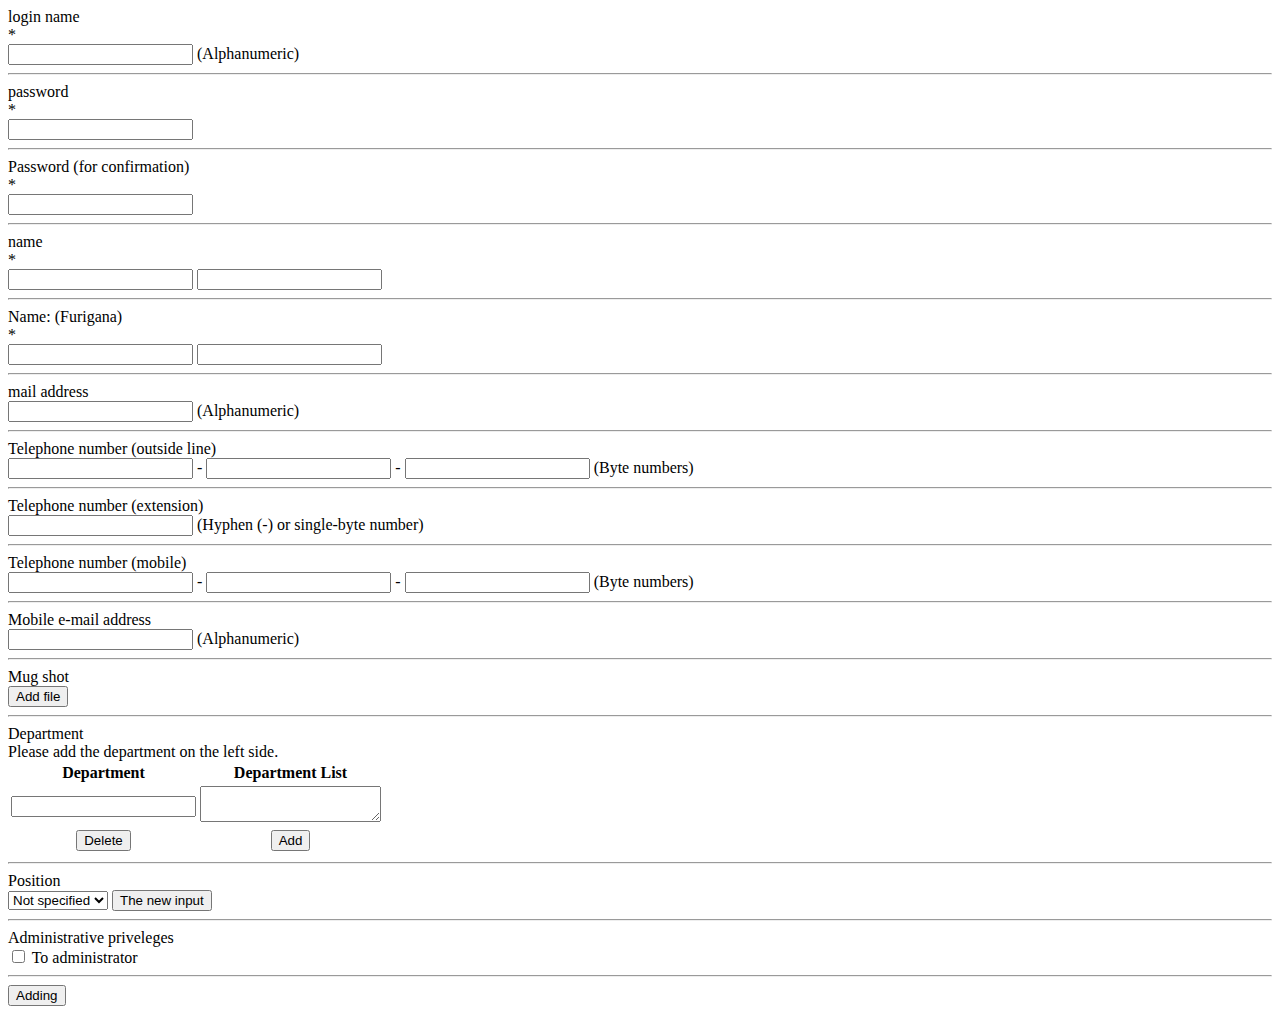
<file: spring_mvc_demo/src/main/resources/templates/addUser.html>
<!DOCTYPE html>
<html lang="en" xmlns:th="http://www.thymeleaf.org">
<head>
    <meta charset="UTF-8" />
    <link
            rel="stylesheet"
            href="https://cdnjs.cloudflare.com/ajax/libs/font-awesome/4.7.0/css/font-awesome.min.css"
    />
    <link rel="stylesheet" th:href="@{/css/addUser.css}" />
    <meta name="viewport" content="width=device-width, initial-scale=1.0" />
    <title>Add User Page</title>
    <script src="https://ajax.googleapis.com/ajax/libs/jquery/3.5.1/jquery.min.js" defer></script>
    <script th:src="@{/js/addUser.js}" defer></script>
</head>
<body>
<form th:action="@{/user/create}" th:object="${newUser}" method="post" id="addUserForm">
    <div class="field-group">
        <label class="field">login name</label>
    </div>
    <span class="note">*</span>
    <div class="input-group">
        <input type="text" id="login-name" th:field="*{loginName}" required />
        <span class="note">(Alphanumeric)</span>
    </div>
    <hr />
    <div class="field-group">
        <label class="field">password</label>
    </div>
    <span class="note">*</span>
    <div class="input-group">
        <input type="password" id="password" th:field="*{password}" required />
    </div>
    <hr />
    <div class="field-group">
        <label class="field">Password (for confirmation)</label>
    </div>
    <span class="note">*</span>
    <div class="input-group">
        <input type="password" id="repassword" th:field="*{checkPassword}" required />
    </div>
    <hr />
    <div class="field-group">
        <label class="field">name</label>
    </div>
    <span class="note">*</span>
    <div class="input-group">
        <input type="text" id="fname" th:field="*{firstName}" required />
        <input type="text" id="lname" th:field="*{lastName}" required />
    </div>
    <hr />
    <div class="field-group">
        <label class="field">Name: (Furigana)</label>
    </div>
    <span class="note">*</span>
    <div class="input-group">
        <input type="text" id="fname-kana" th:field="*{firstNameFurigana}" required />
        <input type="text" id="lname-kana" th:field="*{lastNameFurigana}" required />
    </div>
    <hr />
    <div class="field-group">
        <label class="field">mail address</label>
    </div>
    <div class="input-group">
        <input type="text" id="mail" th:field="*{mailAddress}" />
        <span class="note">(Alphanumeric)</span>
    </div>
    <hr />
    <div class="field-group">
        <label class="field">Telephone number (outside line)</label>
    </div>
    <div class="input-group">
        <input type="text" class="tel-input" th:field="*{tel1}"/> -
        <input type="text" class="tel-input" th:field="*{tel2}"/> -
        <input type="text" class="tel-input" th:field="*{tel3}"/>
        <span class="note">(Byte numbers)</span>
    </div>
    <hr />
    <div class="field-group">
        <label class="field">Telephone number (extension)</label>
    </div>
    <div class="input-group">
        <input type="text" class="phone-input" id="tel-extension" th:field="*{telephoneNumberExtension}" />
        <span class="note">(Hyphen (-) or single-byte number)</span>
    </div>
    <hr />
    <div class="field-group">
        <label class="field">Telephone number (mobile)</label>
    </div>
    <div class="input-group">
        <input type="text" class="tel-input" th:field="*{telMobile1}"/> -
        <input type="text" class="tel-input" th:field="*{telMobile2}"/> -
        <input type="text" class="tel-input" th:field="*{telMobile3}"/>
        <span class="note">(Byte numbers)</span>
    </div>
    <hr />
    <div class="field-group">
        <label class="field">Mobile e-mail address</label>
    </div>
    <div class="input-group">
        <input type="text" id="mobile-mail" th:field="*{mobileEmailAddress}" />
        <span class="note">(Alphanumeric)</span>
    </div>
    <hr />
    <div class="field-group">
        <label class="field">Mug shot</label>
    </div>
    <div class="input-group">
        <button class="add-file">Add file</button>
    </div>
    <hr />
    <div class="field-group">
        <label class="field">Department</label>
    </div>
    <div class="input-groups">
        Please add the department on the left side.
        <div class="dept-container">
            <table class="dept-table">
                <tr>
                    <th>Department</th>
                    <th>Department List</th>
                </tr>
                <tr class="dept-textarea">
                    <td><input type="text" id="dept-input" /></td>
                    <td><textarea id="dept-list" th:field="*{department}" readonly></textarea></td>
                </tr>
                <tr class="btn-group">
                    <th><button id="deleteButton">Delete</button></th>
                    <th><button id="addButton">Add</button></th>
                </tr>
            </table>
        </div>
    </div>
    <hr />
    <div class="field-group">
        <label class="field">Position</label>
    </div>
    <div class="input-groups">
        <select class="pos-select">
            <option>Not specified</option>
            <option>1</option>
            <option>2</option>
            <option>3</option>
        </select>
        <button class="new-input">The new input</button>
    </div>
    <hr />
    <div class="field-group">
        <label class="field">Administrative priveleges</label>
    </div>
    <div class="input-group">
        <input type="checkbox" id="admin" />
        To administrator
    </div>
    <hr />
    <div class="end-page">
        <button class="submit-btn" type="submit">Adding</button>
    </div>
</form>
<div th:if="${message}" class="success-message" th:text="${message}"></div>
<div th:if="${error}" class="error-message" th:text="${error}"></div>
</body>
</html>
</file>
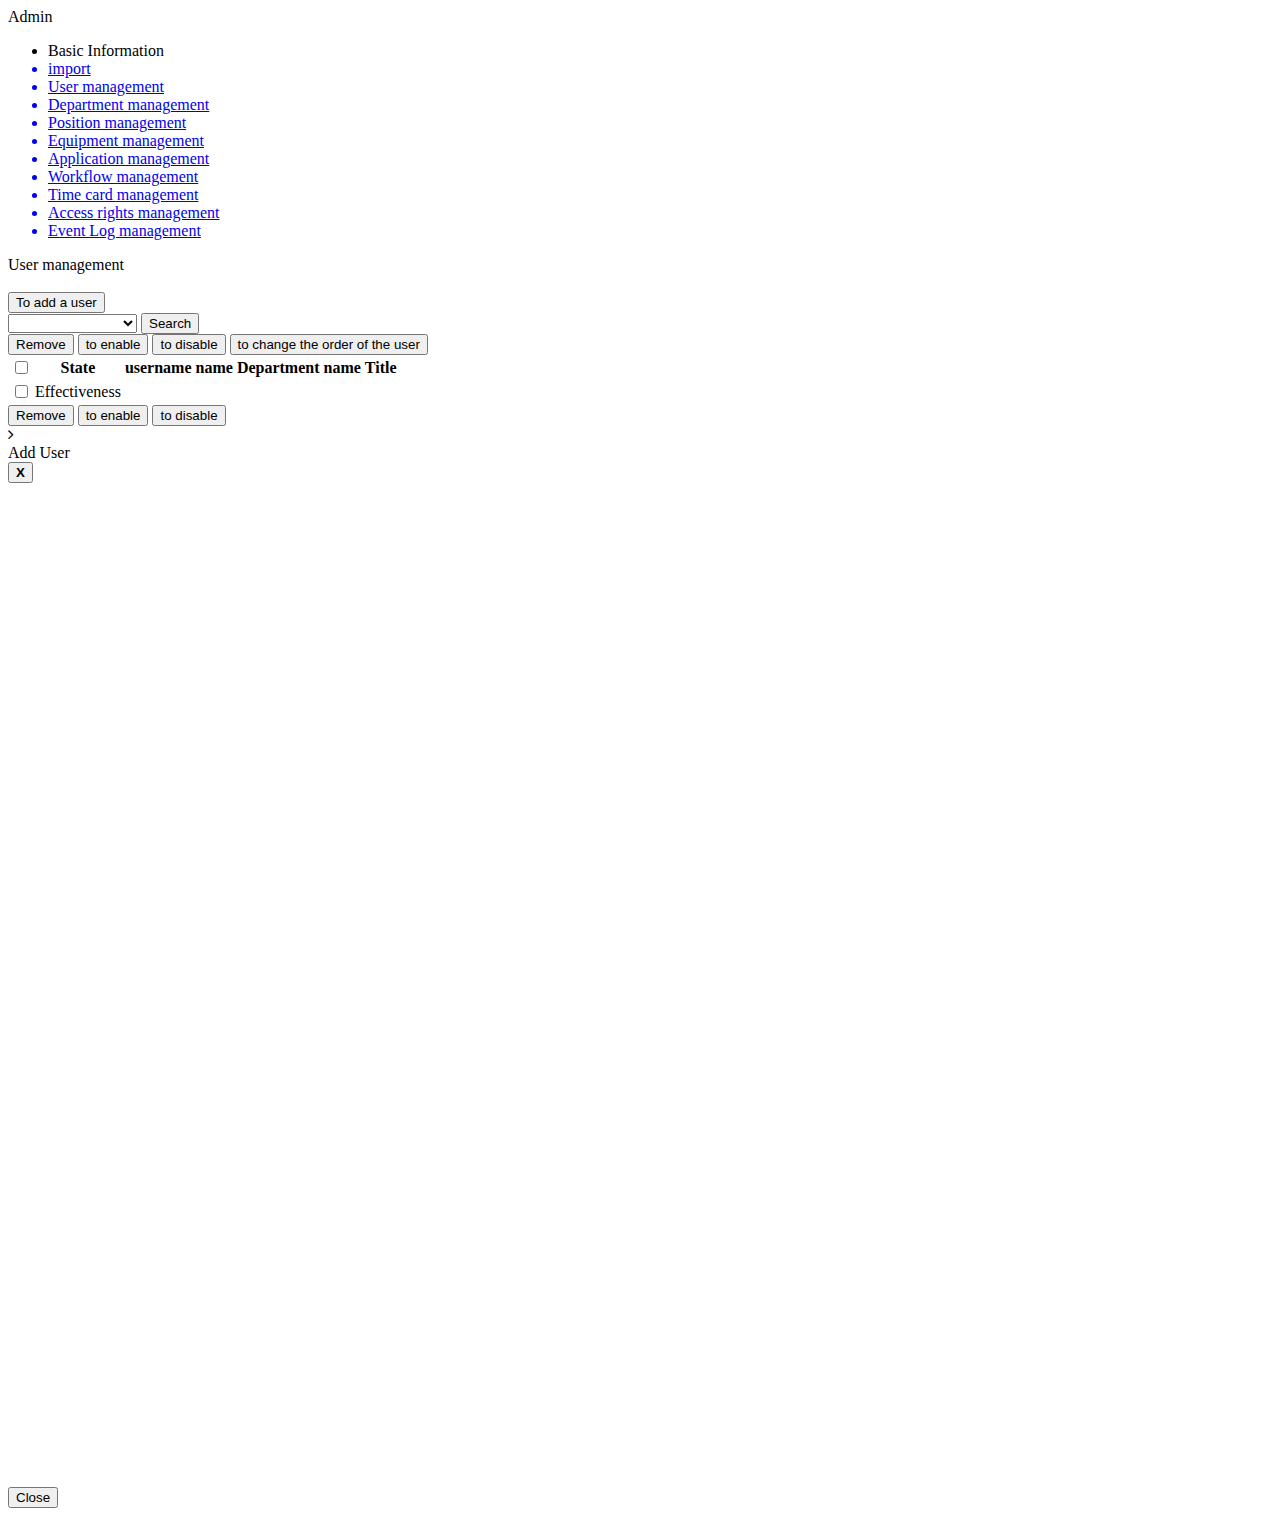
<file: spring_mvc_demo/src/main/resources/templates/searchUser.html>
<!DOCTYPE html>
<html lang="en" xmlns:th="http://www.thymeleaf.org">
<head>
    <meta charset="UTF-8" />
    <link
            rel="stylesheet"
            href="https://cdnjs.cloudflare.com/ajax/libs/font-awesome/4.7.0/css/font-awesome.min.css"
    />

    <link th:href="@{/css/searchUser.css}" rel="stylesheet"/>
    <meta name="viewport" content="width=device-width, initial-scale=1.0" />
    <title>Search User Page</title>
    <script src="https://ajax.googleapis.com/ajax/libs/jquery/3.5.1/jquery.min.js" defer></script>
    <script th:src="@{/js/searchUser.js}" defer></script>
</head>
<body>
<header>Admin</header>
<main>
    <nav>
        <ul>
            <a th:href="@{/user/index}"><li>Basic Information</li></a>
            <a href="#"><li>import</li></a>
            <a href="#"><li>User management</li></a>
            <a href="#"><li>Department management</li></a>
            <a href="#"><li>Position management</li></a>
            <a href="#"><li>Equipment management</li></a>
            <a href="#"><li>Application management</li></a>
            <a href="#"><li>Workflow management</li></a>
            <a href="#"><li>Time card management</li></a>
            <a href="#"><li>Access rights management</li></a>
            <a href="#"><li>Event Log management</li></a>
        </ul>
    </nav>
    <section class="main">
        <div class="head">User management</div>
        <br />
        <button id="add-user" th:onclick="appear()">To add a user</button>
        <br />
        <div class="search">
            <select class="search-input">
                <option value="" selected hidden></option>
                <option value="state">State</option>
                <option value="username">username</option>
                <option value="name">name</option>
                <option value="department">Department name</option>
                <option value="title">Title</option>
            </select>
            <button class="search-btn">Search</button>
        </div>
        <div class="function-buttons">
            <button class="remove-btn" th:onclick="removeSelectedUsers()">Remove</button>
            <button class="func-btn">to enable</button>
            <button class="func-btn">to disable</button>
            <button class="func-btn">to change the order of the user</button>
        </div>
        <table id="dept-table">
            <tr class="first-row">
                <th id="check-box"><input type="checkbox" /></th>
                <th id="state">State</th>
                <th id="username">username</th>
                <th id="name">name</th>
                <th id="department">Department name</th>
                <th id="title">Title</th>
            </tr>

            <tr th:each="userDetail: ${userDetailList}">
                <td><input type="checkbox" class="userCheckbox" th:value="${userDetail.loginName}"></td>
                <td>Effectiveness</td>
                <td th:text="${userDetail.loginName}"></td>
                <td th:text="${userDetail.name}"></td>
                <td th:text="${userDetail.department}"></td>
                <td></td>
            </tr>

        </table>
        <div class="function-buttons">
            <button class="remove-btn" th:onclick="removeSelectedUsers()">Remove</button>
            <button class="func-btn">to enable</button>
            <button class="func-btn">to disable</button>
        </div>
        <div class="end-page"></div>
    </section>
</main>
<div id="add" class="overlay">
    <div class="addUser">
        <div class="headAdd">
            <div class="left">
                <div class="icon" style="margin-right: 10px">
                    <i class="fa fa-angle-right"></i>
                </div>
                Add User
            </div>
            <button style="font-weight: bold" th:onclick="closeTab()">X</button>
        </div>
        <main>
            <iframe
                    th:src="@{/user/form}"
                    width="100%"
                    height="1000px"
                    style="border: none"
            ></iframe>
        </main>
        <button class="close-btn" th:onclick="closeTab()">Close</button>
    </div>
</div>
</body>
</html>
</file>
